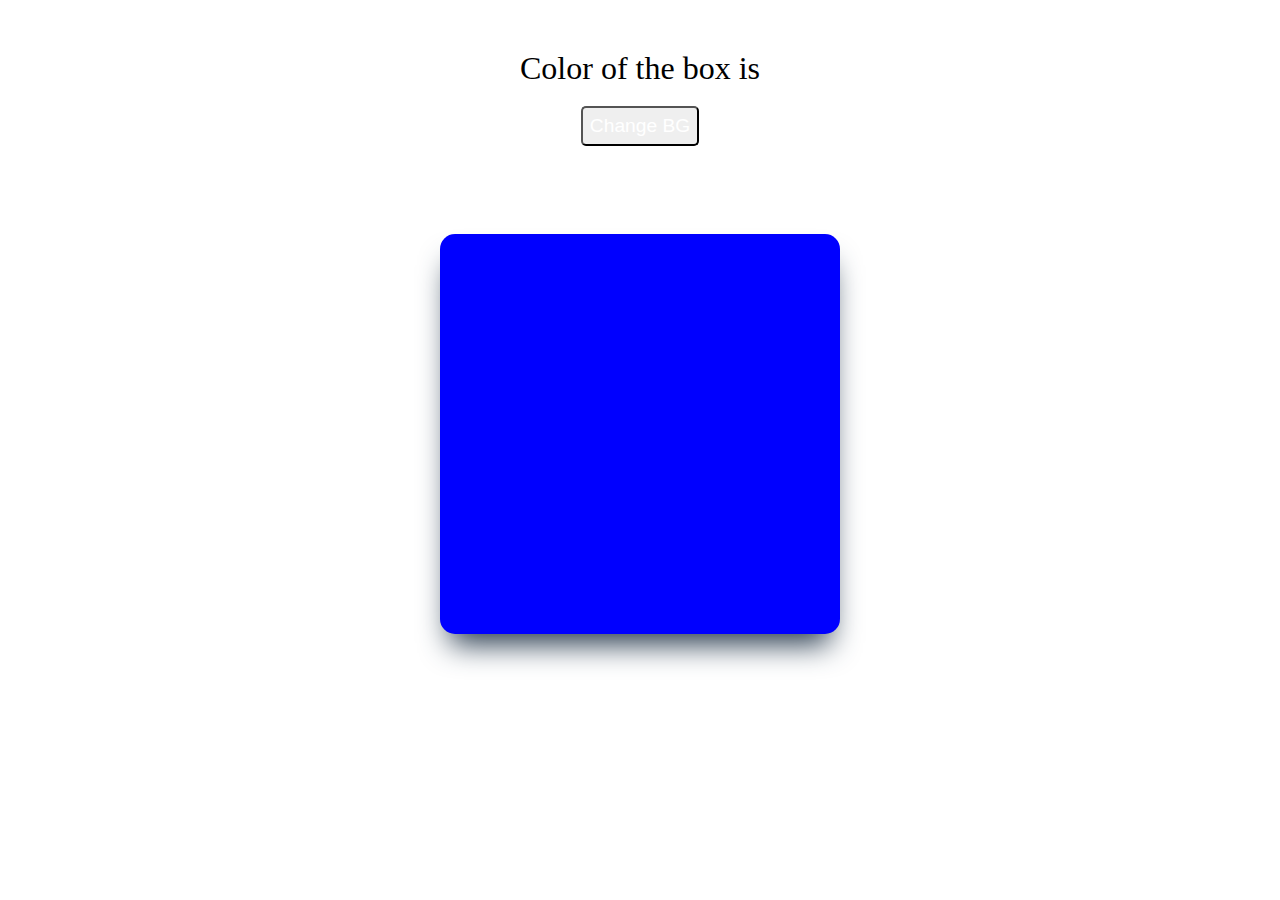
<file: Day1/index.html>
<!DOCTYPE html>
<html lang="en">
<head>
    <meta charset="UTF-8">
    <meta http-equiv="X-UA-Compatible" content="IE=edge">
    <meta name="viewport" content="width=device-width, initial-scale=1.0">
    <title>Change BG</title>
    <link rel="stylesheet" href="style.css">
</head>
<body>
    <div class="container">
        <div class="info">Color of the box is <span id="color-name"></span> 
        </div>
        <button id="btn">Change BG</button>
        <div class="box"></div>
    </div>
    <script src="script.js"></script>
</body>
</html>
</file>
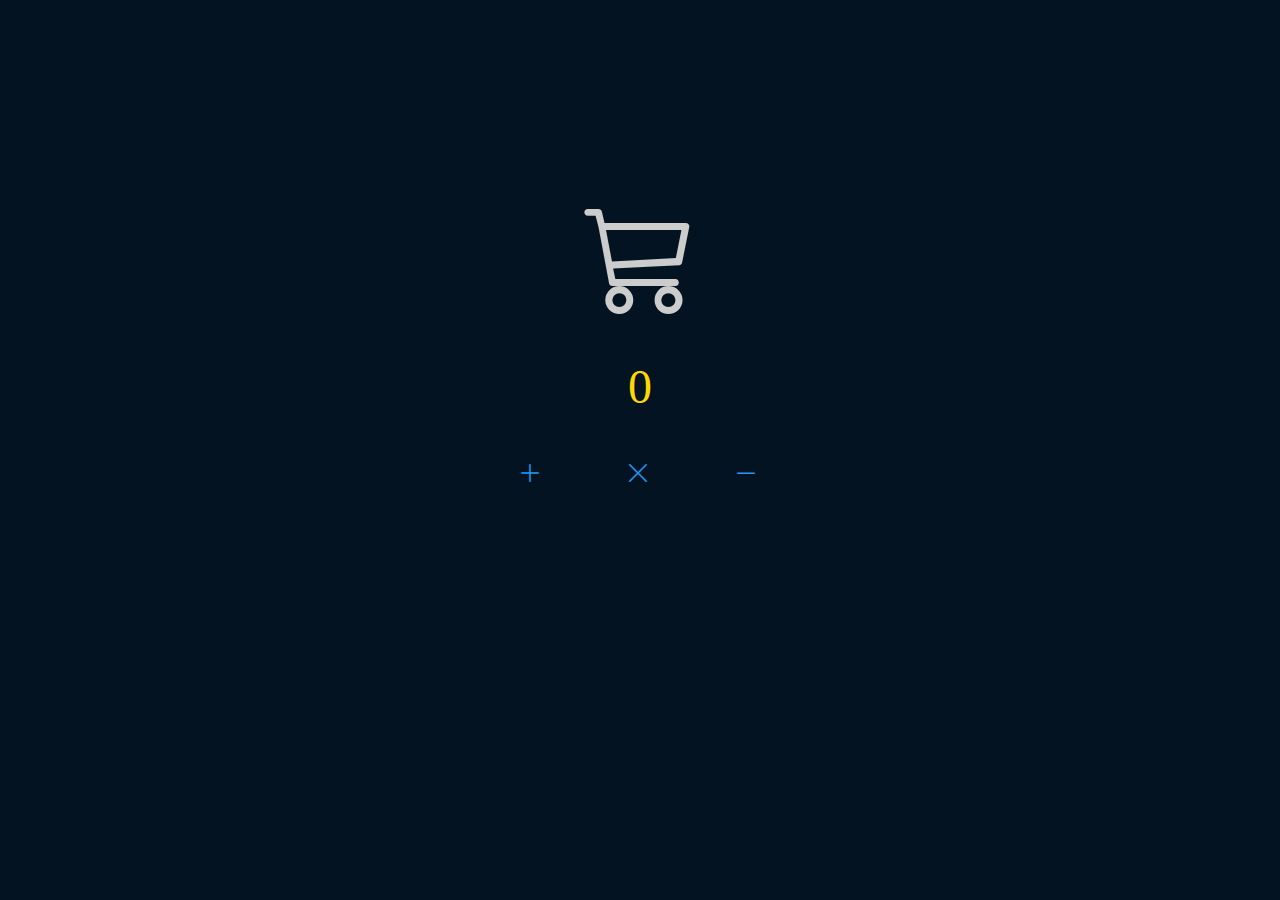
<file: Day2/index.html>
<!DOCTYPE html>
<html lang="en">

<head>
  <meta charset="UTF-8">
  <meta http-equiv="X-UA-Compatible" content="IE=edge">
  <meta name="viewport" content="width=device-width, initial-scale=1.0">
  <title>Counter</title>

  <link rel="stylesheet" href="style.css">
  <link rel="stylesheet" href="https://cdn.jsdelivr.net/npm/bootstrap-icons@1.5.0/font/bootstrap-icons.css">
</head>

<body>
  <div class="container">
    <h1><i class="bi bi-cart3" style="font-size: 7rem;"></i></h1>

    <div id="value">0</div>
    <div class="box">
      <a href="#" style="margin-right: 1rem;" class="plus">
        <span></span>
        <span></span>
        <span></span>
        <span></span>
        <i class="bi bi-plus-lg"></i>

      </a>
      <a href="#" style="margin: 0, 1rem;" class="reset">
        <span></span>
        <span></span>
        <span></span>
        <span></span>
        <i class="bi bi-x-lg"></i>

      </a>

      <a href="#" style="margin-left: 1rem;" class="minus">
        <span></span>
        <span></span>
        <span></span>
        <span></span>
        <i class="bi bi-dash-lg"></i>
      </a>


    </div>

    <div id="message"></div>
  </div>
  
</body>
<script src="script.js"></script>

</html>
</file>
<file: Day1/style.css>
.container{
    margin: 50px;
    text-align: center;
    font-size: xx-large;
    transition: .9s ease;
}
.box{
    margin: 69px auto;
    width: 400px;
    height: 400px;
    background-color: blue;
    border-radius: 15px;
    box-shadow: rgb(38, 57, 77) 0px 20px 30px -10px;
    display: grid;
    place-items: center;
    color: white;
    
}
button{
    margin: 19px;
    padding: 7px;
    font-size: 1.2rem;
    border-radius: 5px;
    outline: none;
    color: white;
    cursor: pointer;

    /* font-weight: bold; */

}
</file>
<file: Day2/style.css>
*{
    padding: 0;
    margin: 0;
    box-sizing: border-box;
    transition: all .5s ease;
}
#value{
    color: #FFD700;
    margin: 2rem;
    font-size: 3rem;
}
#message{
    margin-top: 1rem;
    color: brown;
    font-size: 2rem;
    transition: .7s all ease;
    text-align: center;
}
.container{
    width: 100vw;
    height: 30vh;
   display: flex;
   justify-content: center;
   align-items: center;
   flex-direction: column;
}
body {
    margin: 0;
    padding: 0;
    display: flex;
    justify-content: center;
    align-items: center;
    min-height: 80vh;
    background: #031321;
    font-family: consolas;
}

a {
    position: relative;
    display: inline-block;
    padding: 15px 30px;
    color: #2196f3;
    text-transform: uppercase;
    letter-spacing: 4px;
    text-decoration: none;
    font-size: 24px;
    overflow: hidden;
    transition: 0.2s;
}

h1 i{
    filter: invert(.8);
}

a:hover {
    color: #FFD700;
    background: #2196f3;
    box-shadow: 0 0 10px #2196f3, 0 0 40px #2196f3, 0 0 80px #2196f3;
    transition-delay: 1.5s;
}


a span {
    position: absolute;
    display: block;
}




a span:nth-child(1) {
    top: 0;
    left: -100%;
    width: 100%;
    height: 2px;
    background: #FFD700;
}



a:hover span:nth-child(1) {
    left: 100%;
    transition: 1s;
}


a span:nth-child(3) {
    bottom: 0;
    right: -100%;
    width: 100%;
    height: 2px;
    background: #FFD700;
}

a:hover span:nth-child(3) {
    right: 100%;
    transition: 1s;
    transition-delay: 0.5s;
}



a span:nth-child(2) {
    top: -100%;
    right: 0;
    width: 2px;
    height: 100%;
    background: #FFD700;
}

a:hover span:nth-child(2) {
    top: 100%;
    transition: 1s;
    transition-delay: 0.25s;
}



a span:nth-child(4) {
    bottom: -100%;
    left: 0;
    width: 2px;
    height: 100%;
    background: #FFD700;
}

a:hover span:nth-child(4) {
    bottom: 100%;
    transition: 1s;
    transition-delay: 0.75s;
}
</file>
